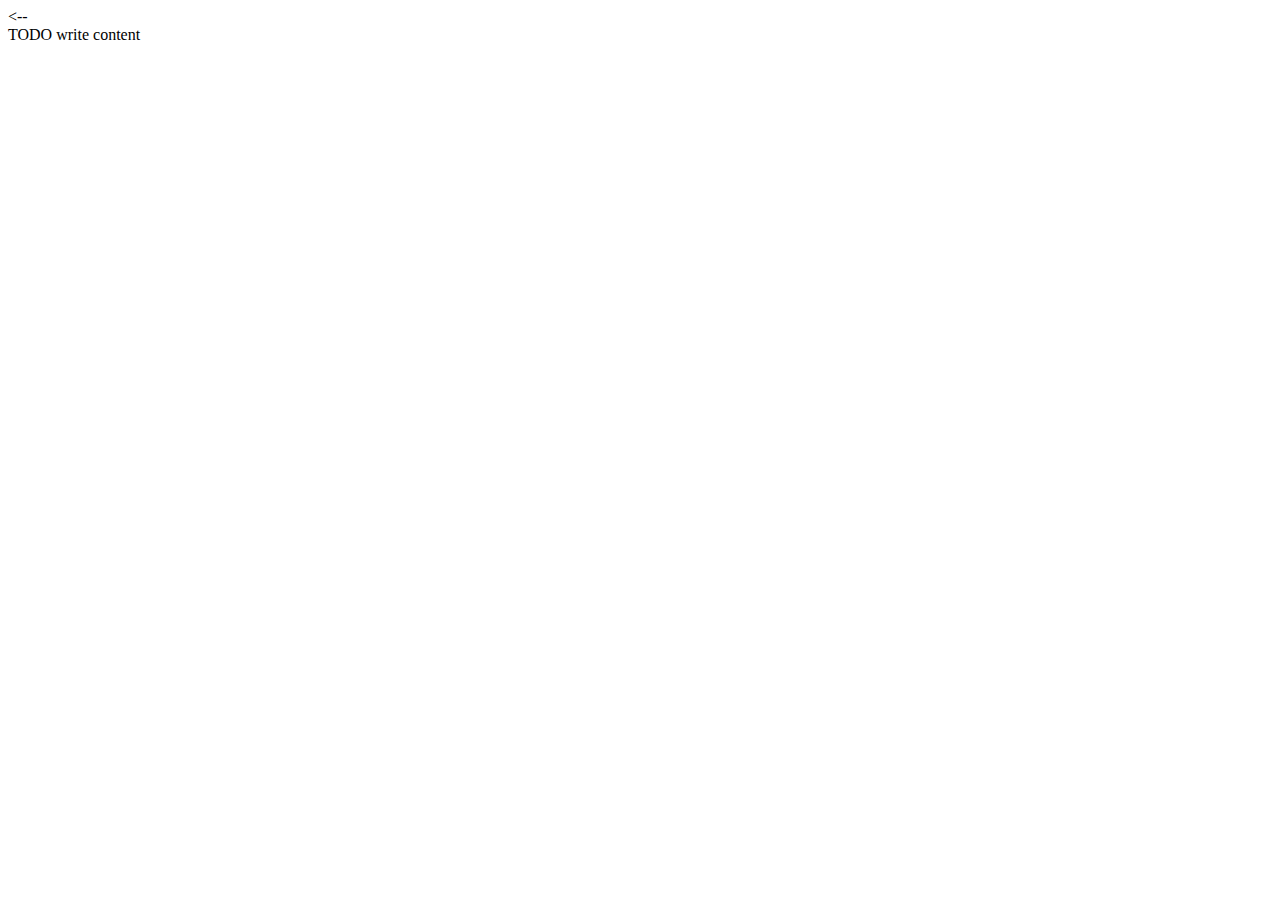
<file: src/main/resources/static/notas.html>
<!DOCTYPE html>
<!--
To change this license header, choose License Headers in Project Properties.
To change this template file, choose Tools | Templates
and open the template in the editor.
-->
<html>
    <head>
        <title>TODO supply a title</title>
        <meta charset="UTF-8">
        <meta name="viewport" content="width=device-width, initial-scale=1.0">
        <--<!-- El controlador recibe los request pero no tiene conocimiento de como ejecutarlo. Para manejarlo utiliza el servicio.
El servicio está dividido en dos: Interface (Posee una capa de seguridad en el Código) y el servicio.
Interface es un tipo de objeto en java que define que métodos se van a realizar.
Y el servicio es el que ejecuta la acción. Sigue el lógico tal cual esta estipulada. No tiene los datos, solo la consulta y la manipula.
La información está en el DB (SQL). Para jalar la información o hace la consulta que se necesita es el repositorio.
Cuando realizamos la consulta a la DB en tablas. Java no entiende las tablas; el repositorio que solicita la información a la DB para para ser traducida al repositorio así que para traducir la información de las tablas a Java se maneja por la Entity mediante atributos. 
        -->



    </head>
    <body>
        <div>TODO write content</div>
    </body>
</html>
</file>
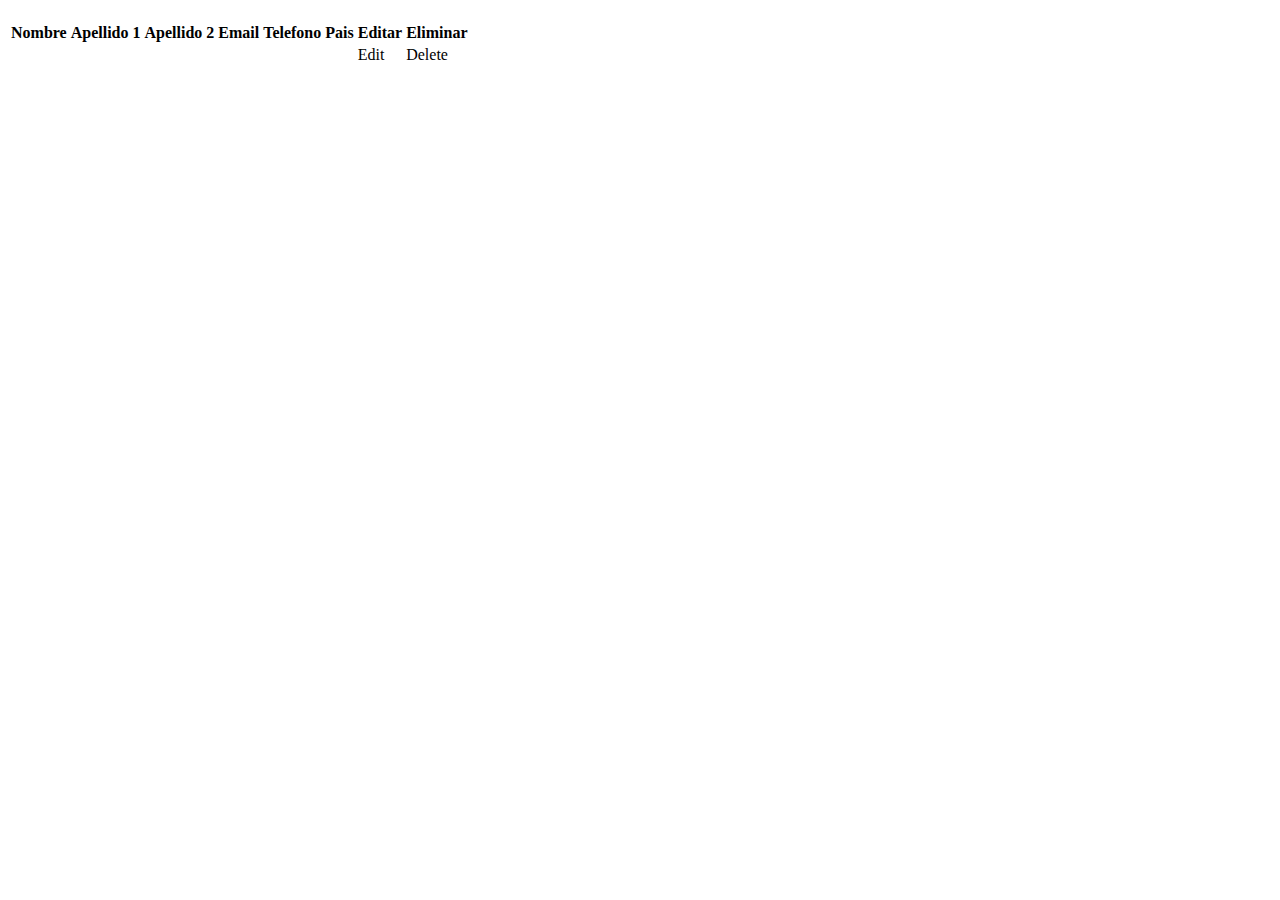
<file: src/main/resources/templates/personas.html>
<!DOCTYPE html>
<html xmlns:th="http://www.thymeleaf.org">   
     <head th:replace="plantilla/template::head"></head> 

    <body>       
    <heade th:replace="plantilla/template::header"></heade>
        
        <h1 th:text="${titulo}"></h1>   <!-- donde el vea titulo, va a ser sustituido por tabla persona --> 
        <h1 th:text="#{cliente.nombre}"></h1><!-- th: thymleaf : atributo se importa arriba , nos permite poder agregar info dinamicamente dentro del html -->
        <table class="table table-dark table-striped"> <!-- etiqueta TABLE= vamos a genrarr una tabla agrupacion tipo tabla -->

            <thead class="thead-dark">        <!-- titulos de nuestras columnas de nuesta tabla -->    
                <tr>       <!-- table row: una fila de nuestra tabla. -->           
                    <th scope="col">Nombre</th>         <!-- tableheading= los titulitos -->
                    <th scope="col">Apellido 1 </th>     
                    <th scope="col">Apellido 2 </th> 
                    <th scope="col">Email </th> 
                    <th scope="col">Telefono </th>
                    <th scope="col">Pais</th>  
                    <th scope="col">Editar </th>  
                    <th scope="col">Eliminar </th>
                </tr> 
            </thead>   
            <tbody>    <!-- cuerpo de la tabla -->
            <th:block th:each="user : ${personas}"> <!-- tymeLeaf:block podemos implentar cierta logica--><!-- en este  caso seria un tymeleaf EACH, dice en este bloque por cada usuario ,en personas, quiero que haga esto-->
                <tr> <!-- table row  -->
                    <td th:text="${user.getNombre}"></td> <!--td:TABLE DATA, comment -->
                    <td th:text="${user.getApellido1}"></td> <!-- DENTRO de td: seteamos  TH:text,  -->
                    <td th:text="${user.getApellido2}"></td> 
                    <td th:text="${user.getEmail}"></td>
                    <td th:text="${user.getTelefono}"></td>
                    <td th:text="${user.getPais.getPais}"></td><!-- como tengo un metodo tipo pais puedo acceder a los meotodos de objeto tipo pais. dentro de ellos esta el GEtpais -->
                    <td>
                        <a th:href="@{/editPersona/{id}(id=${user.getId})}">Edit</a><!-- definimos thymeleafes esa url. como agregar css en Thymeleaf-->
                    </td>
                    <td>
                        <a th:href="@{/delete/{id}(id=${user.getId})}">Delete</a>
                    </td>
                </tr>
            </th:block>
        </tbody> 
    </table>
   
</body>

<footer th:replace="plantilla/template::footer"></footer>

</html>
</file>
